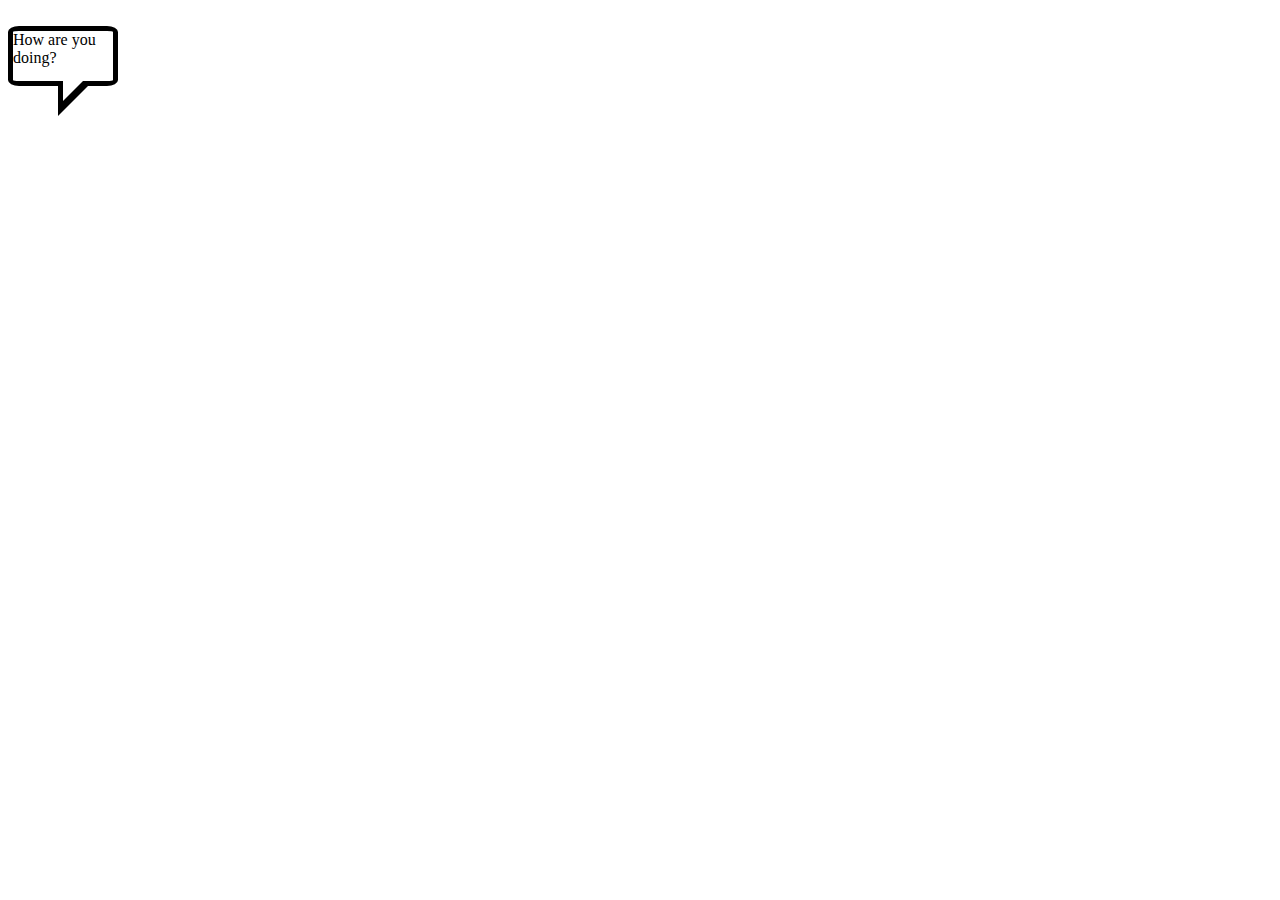
<file: tquiz/templates/tquiz/mati.html>
<!DOCTYPE html>
<html>
<head>
<title>moazl</title>
<style>
.speech{
	position: relative;
	top: 10px;
	width: 100px;
	height: 50px;
	border : 5px solid black;
	background-color: white;
	border-radius: 10%;
}

.speech:before{
	content: "";
	width: 0px;
	height: 0px;
	position: absolute;
	top: 55px;
	left: 45px;
	border: 15px solid;
	background-color: white;
	border-color: black transparent transparent black;
}
.speech:after{
	content: "";
	width: 0px;
	height: 0px;
	position: absolute;
	top: 50px;
	left: 50px;
	border: 10px solid;
	border-color: white transparent transparent white;
}
</style>
</head>
<body>
<p class='speech'>How are you doing?</p>
</body>
</html>
</file>
